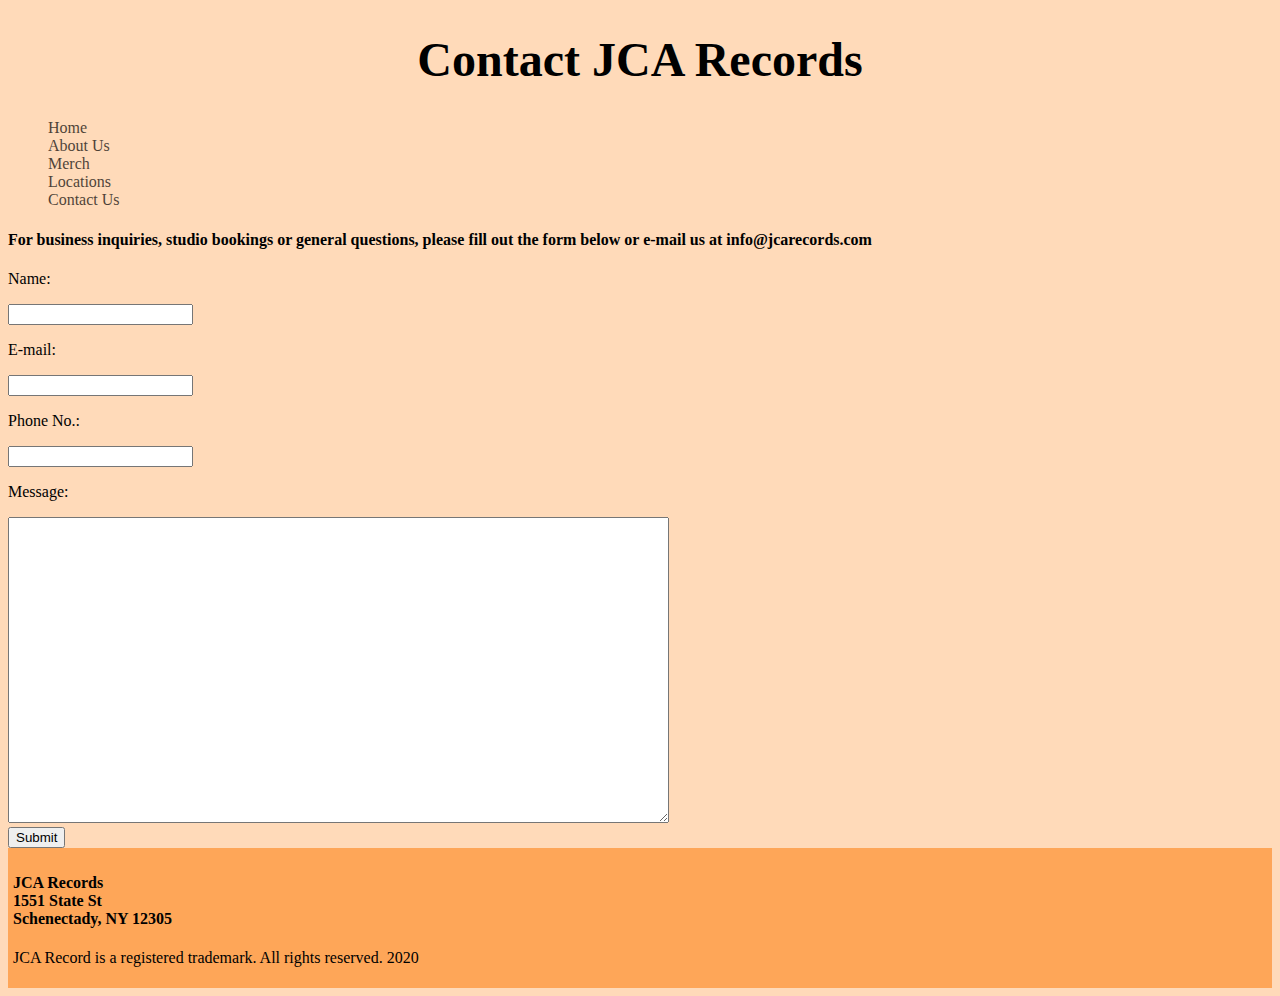
<file: contact.html>
<!DOCTYPE html>
<html lang="en">
  <head>
    <meta charset="UTF-8" />
    <meta name="viewport" content="width=device-width, initial-scale=1.0" />
    <title>JCA Records | Contact Us</title>

    <link rel="stylesheet" href="styles.css" />
  </head>

  <body>
    <header>
      <div class="header-text">
        <h1>Contact JCA Records</h1>
      </div>
      <nav>
        <ul>
          <li><a href="index.html">Home</a></li>
          <li><a href="about.html"> About Us</a></li>
          <li><a href="services.html"> Merch</a></li>
          <li><a href="location.html"> Locations</a></li>
          <li><a href="#"> Contact Us</a></li>
        </ul>
      </nav>
    </header>

    <h4>
      For business inquiries, studio bookings or general questions, please fill
      out the form below or e-mail us at info@jcarecords.com
    </h4>

    <p>Name:</p>
    <input type="text" />
    <p>E-mail:</p>
    <input type="text" />
    <p>Phone No.:</p>
    <input type="text" />
    <p>Message:</p>
    <textarea name="message" id="message" cols="80" rows="20"></textarea>
    <br />
    <button>Submit</button>
    <footer>
      <h4>
        JCA Records <br />
        1551 State St <br />
        Schenectady, NY 12305
      </h4>

      <p>JCA Record is a registered trademark. All rights reserved. 2020</p>
    </footer>
  </body>
</html>
</file>
<file: styles.css>
html {
  box-sizing: border-box;
}
*,
*:before,
*:after {
  box-sizing: inherit;
}
a {
  text-decoration: none;
  color: inherit;
}
ul,
ol {
  list-style-type: none;
}

body {
  background-color: peachpuff;
}

.news {
  border: 3px black dotted;
  padding: 10px;
  font-family: 'Lucida Sans', 'Lucida Sans Regular', 'Lucida Grande', 'Lucida Sans Unicode', Geneva, Verdana, sans-serif;
}

.content-wrapper {
  position: relative;
  width: 200px;
  margin: 5px;
  flex-basis: 300px;
}

.content-wrapper:hover .overlay {
  opacity: 1;
}

.overlay {
  position: absolute;
  top: 0;
  right: 0;
  bottom: 0;
  left: 0;
  padding: 10px;
  color: #eee;
  background: linear-gradient(rgba(238, 238, 238, 0.201), #000);
  transition: all 250ms ease;
  opacity: 0;
}

.homepage-div {
  display: block;

}

main {
  display: flex;
  justify-content: center;
  flex-flow: row wrap;
}

footer {
  background-color: rgb(254, 166, 88);
  padding: 5px;
}

.homepage-description {
  font-family: fantasy;
}

.header-text {
  font-family: fantasy;
  font-size: 24px;
  text-align: center;
}

nav {
  font-family: Georgia, "Times New Roman", Times, serif;
  opacity: 70%;
}

.beginnings, .bios {
    font-family: 'Lucida Sans', 'Lucida Sans Regular', 'Lucida Grande', 'Lucida Sans Unicode', Geneva, Verdana, sans-serif;
}
</file>
